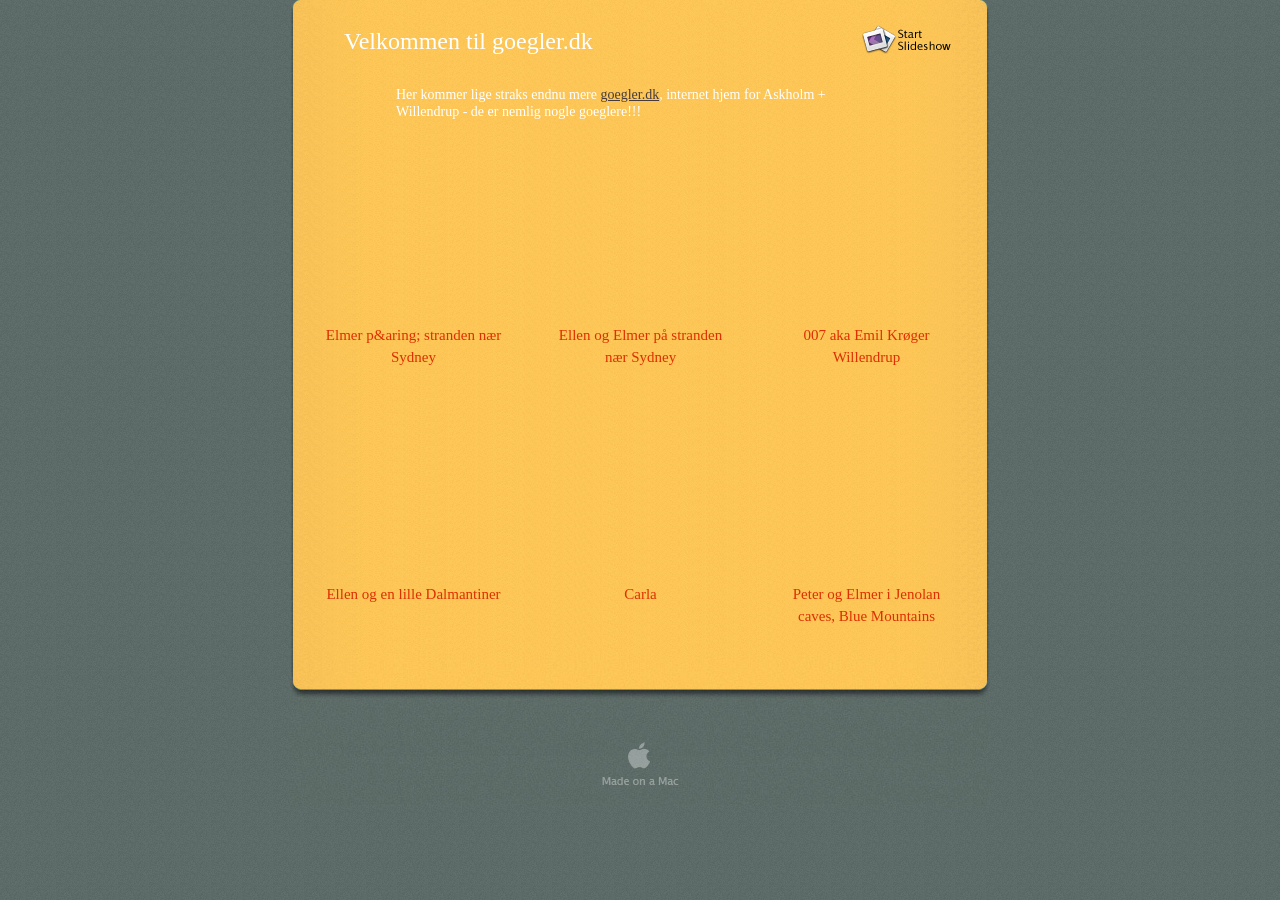
<file: index.html>
<?xml version="1.0" encoding="UTF-8"?><!DOCTYPE html PUBLIC "-//W3C//DTD XHTML 1.0 Transitional//EN" "http://www.w3.org/TR/xhtml1/DTD/xhtml1-transitional.dtd"><html xmlns="http://www.w3.org/1999/xhtml"><head><title></title><meta http-equiv="refresh" content="0;url= goegler.dk/goegl.html" /></head><body></body></html>
</file>
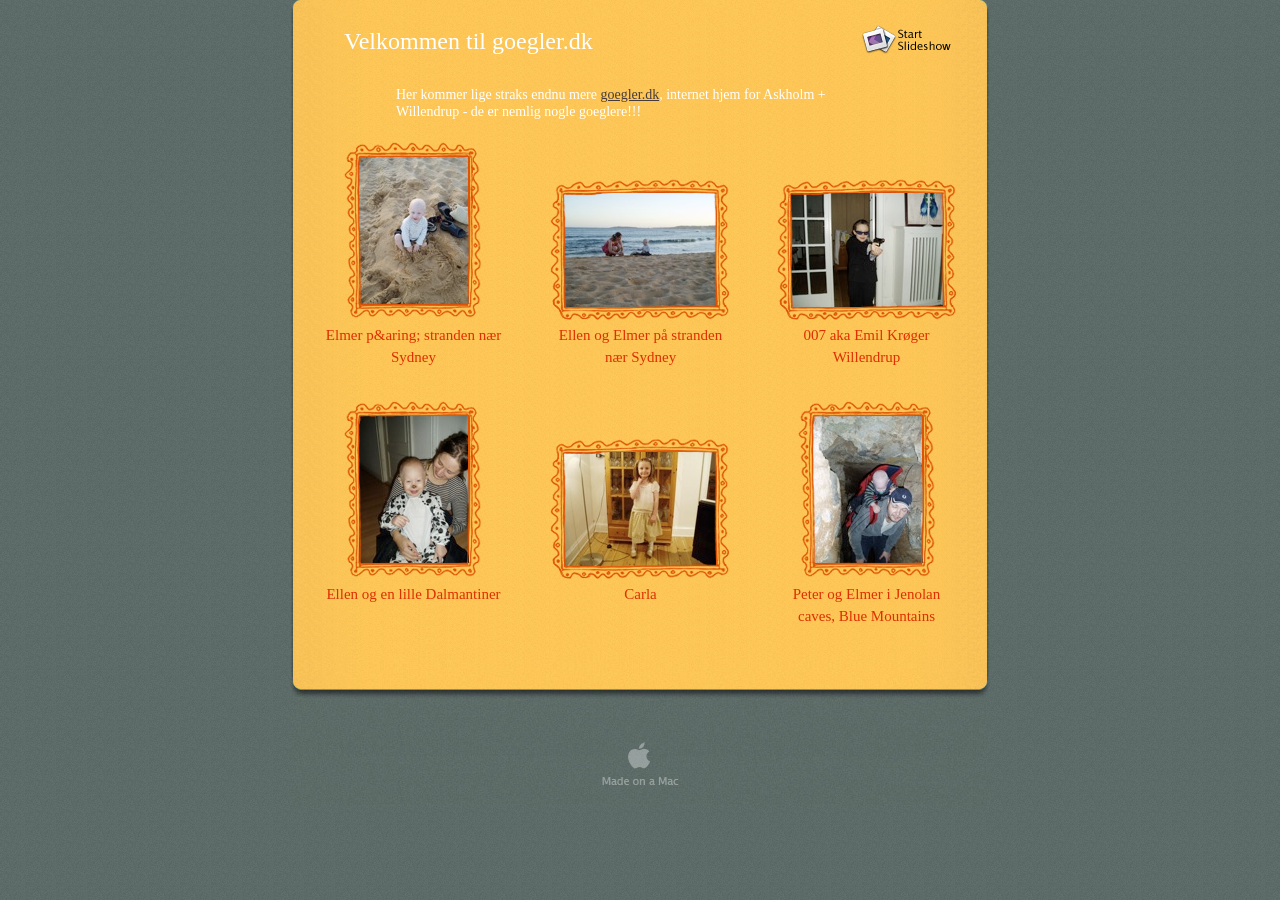
<file: goegler.dk/index.html>
<?xml version="1.0" encoding="UTF-8"?><!DOCTYPE html PUBLIC "-//W3C//DTD XHTML 1.0 Transitional//EN" "http://www.w3.org/TR/xhtml1/DTD/xhtml1-transitional.dtd"><html xmlns="http://www.w3.org/1999/xhtml"><head><title></title><meta http-equiv="refresh" content="0;url= goegl.html" /></head><body></body></html>
</file>
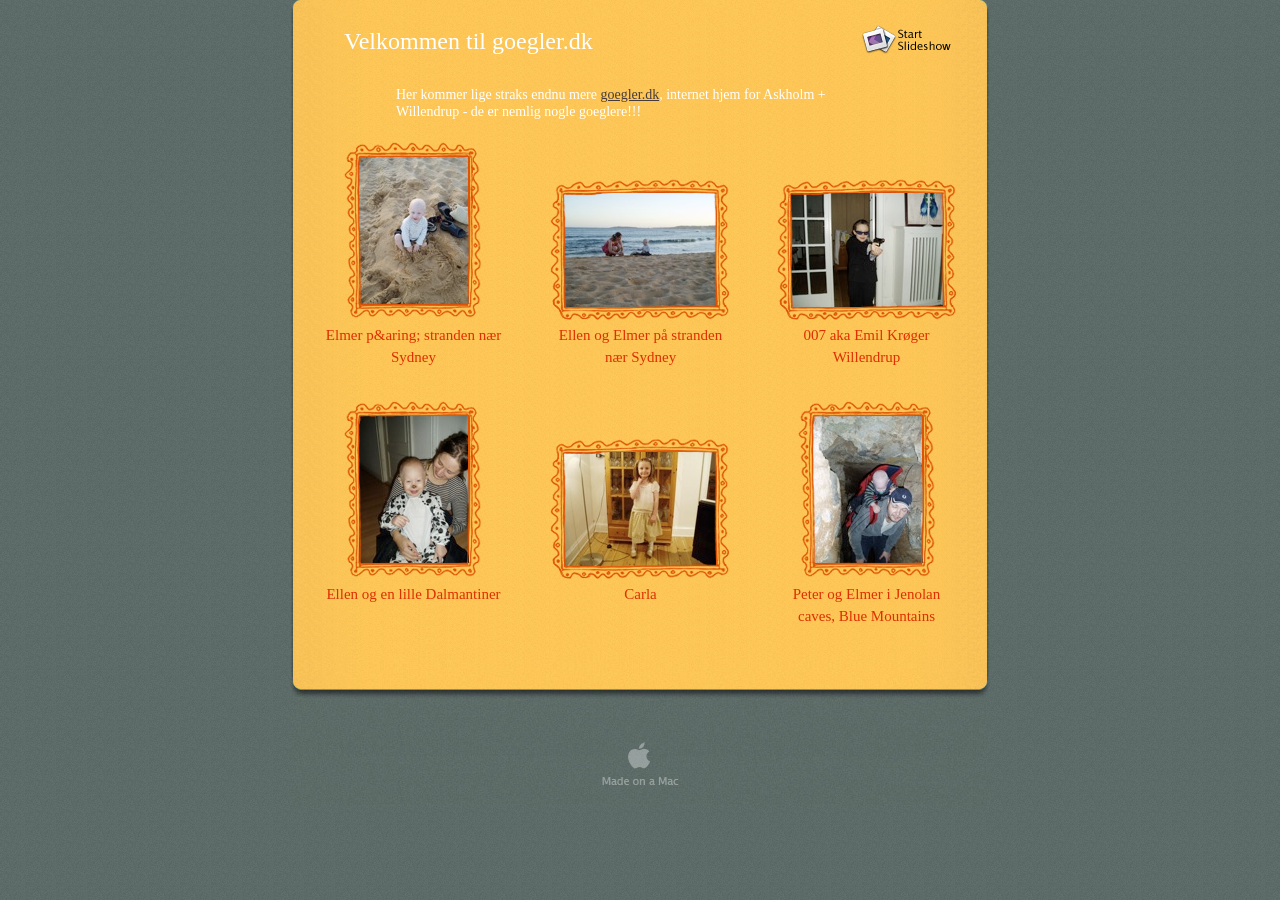
<file: goegler.dk/goegl.html>
<?xml version="1.0" encoding="UTF-8"?>
<!DOCTYPE html PUBLIC "-//W3C//DTD XHTML 1.0 Transitional//EN" "http://www.w3.org/TR/xhtml1/DTD/xhtml1-transitional.dtd">


<html xmlns="http://www.w3.org/1999/xhtml" xml:lang="en">
  <head><meta http-equiv="Content-Type" content="text/html; charset=UTF-8" />
    
    <meta name="Generator" content="iWeb 1.1.2" />
    <title>goegl</title>
    <link rel="stylesheet" type="text/css" media="screen" href="goegl_files/goegl.css" /><script type="text/javascript" src="SlideShow_assets/openSlideShowWindow.js"></script><script type="text/javascript" src="goegl_files/goegl.js"></script>
  </head>
  <body style="background: transparent url(Images/bkgnd_browser.jpg) repeat scroll top left; margin: 0pt; " onload="onPageLoad();">
    <div style="text-align: center; ">
      <div style="margin-bottom: 0px; margin-left: auto; margin-right: auto; margin-top: 0px; overflow: hidden; position: relative;  background: transparent url(Images/highlighter_photos_page_bg.jpg) repeat scroll top left; text-align: left; width: 700px; " id="body_content">
        <div style="float: left; height: 0px; line-height: 0px; margin-left: 0px; position: relative; width: 700px; z-index: 10; " id="header_layer">
          <div style="height: 0px; line-height: 0px; " class="tinyText"> </div>
        </div>
        <div style="float: left; margin-left: 0px; position: relative; width: 700px; z-index: 0; " id="nav_layer">
          <div style="height: 0px; line-height: 0px; " class="tinyText"> </div>
          <img src="Images/highlighter_photos_header.jpg" alt="" style="border: none; height: 24px; left: 0px; opacity: 1.00; position: absolute; top: 0px; width: 700px; z-index: 1; " />
        </div>
        <div style="margin-left: 0px; position: relative; width: 700px; z-index: 5; " id="body_layer">
          <div style="height: 0px; line-height: 0px; " class="tinyText"> </div>
          <div style="height: 1px; line-height: 1px; " class="tinyText"> </div>
          <div class="graphic_generic_body_textbox_style_default" style="margin-left: 102px; margin-top: 81px; position: relative; width: 470px; z-index: 1; ">
            <div>
              <div style="padding: 4px; " class="Normal">
                <div class="paragraph Body" style="line-height: 17px; margin-bottom: 0px; margin-top: 0px; padding-bottom: 0pt; padding-top: 0pt; "><span style="color: #ffffff; line-height: 17px; opacity: 1.00; ">Her kommer lige straks endnu mere </span><a href="http://goegler.dk" title="http://goegler.dk" style="line-height: 17px; opacity: 1.00; ">goegler.dk</a><span style="color: #ffffff; line-height: 17px; opacity: 1.00; ">, internet hjem for Askholm + Willendrup - de er nemlig nogle goeglere!!!</span></div>
              </div>
              <div style="height: 8px; line-height: 8px; " class="tinyText"> </div>
            </div>
          </div>
          


          <div class="graphic_generic_title_textbox_style_default" style="height: 37px; left: 50px; position: absolute; top: 23px; width: 470px; z-index: 1; " id="id1">
            <div>
              <div class="graphic_shape_layout_style_default">
                <div class="paragraph Title" style="line-height: 29px; padding-bottom: 0pt; padding-top: 0pt; ">Velkommen til goegler.dk</div>
              </div>
            </div>
          </div>
          <a href="javascript:void(0)" onfocus="this.blur();" onclick="openSlideShow2(0, 'en');">
<img src="goegl_files/image.png" alt="" id="id2" style="border: none; height: 36px; left: 571px; position: absolute; top: 22px; width: 119px; z-index: 1; " />
</a>
          <div style="height: 530px; left: 4px; position: absolute; top: 127px; width: 692px; z-index: 1; ">
            <div style="background: transparent url(goegl_files/3portrait3x4-underlay.png) no-repeat scroll center; height: 181px; left: 49px; position: absolute; top: 12px; width: 141px; z-index: 1; "></div>
            <div style="background: transparent url(goegl_files/E_strand_1.jpg) no-repeat scroll center; height: 147px; left: 65px; position: absolute; top: 30px; width: 110px; z-index: 1; "></div>
            <div style="background: transparent url(goegl_files/3portrait3x4.png) no-repeat scroll center; height: 181px; left: 49px; position: absolute; top: 12px; width: 141px; z-index: 1; "></div>
            <a href="javascript:void(0)" onfocus="this.blur();" onclick="openSlideShow2(0, 'en');" style="display: block; height: 147px; left: 65px; position: absolute; top: 30px; width: 110px; z-index: 1; "></a>
            <div style="height: 63px; left: 29px; position: absolute; top: 197px; width: 181px; z-index: 1; ">
              <div class="image_cluster_layout_style_default">
                <div class="paragraph Caption" style="line-height: 22px; padding-bottom: 0pt; padding-top: 0pt; ">Elmer p&amp;aring; stranden nær Sydney</div>
              </div>
            </div>
            <div style="background: transparent url(goegl_files/3landscape4x3-underlay.png) no-repeat scroll center; height: 141px; left: 256px; position: absolute; top: 52px; width: 181px; z-index: 1; "></div>
            <div style="background: transparent url(goegl_files/E_og_E_strand_1.jpg) no-repeat scroll center; height: 114px; left: 270px; position: absolute; top: 66px; width: 152px; z-index: 1; "></div>
            <div style="background: transparent url(goegl_files/3landscape4x3.png) no-repeat scroll center; height: 141px; left: 256px; position: absolute; top: 52px; width: 181px; z-index: 1; "></div>
            <a href="javascript:void(0)" onfocus="this.blur();" onclick="openSlideShow2(1, 'en');" style="display: block; height: 114px; left: 270px; position: absolute; top: 66px; width: 152px; z-index: 1; "></a>
            <div style="height: 63px; left: 256px; position: absolute; top: 197px; width: 181px; z-index: 1; ">
              <div class="image_cluster_layout_style_default">
                <div class="paragraph Caption" style="line-height: 22px; padding-bottom: 0pt; padding-top: 0pt; ">Ellen og Elmer på stranden nær Sydney</div>
              </div>
            </div>
            <div style="background: transparent url(goegl_files/3landscape4x3-underlay.png) no-repeat scroll center; height: 141px; left: 483px; position: absolute; top: 52px; width: 181px; z-index: 1; "></div>
            <div style="background: transparent url(goegl_files/E_1.jpg) no-repeat scroll center; height: 114px; left: 497px; position: absolute; top: 66px; width: 152px; z-index: 1; "></div>
            <div style="background: transparent url(goegl_files/3landscape4x3.png) no-repeat scroll center; height: 141px; left: 483px; position: absolute; top: 52px; width: 181px; z-index: 1; "></div>
            <a href="javascript:void(0)" onfocus="this.blur();" onclick="openSlideShow2(2, 'en');" style="display: block; height: 114px; left: 497px; position: absolute; top: 66px; width: 152px; z-index: 1; "></a>
            <div style="height: 63px; left: 482px; position: absolute; top: 197px; width: 181px; z-index: 1; ">
              <div class="image_cluster_layout_style_default">
                <div class="paragraph Caption" style="line-height: 22px; padding-bottom: 0pt; padding-top: 0pt; ">007 aka Emil Krøger Willendrup</div>
              </div>
            </div>
            <div style="background: transparent url(goegl_files/3portrait3x4-underlay.png) no-repeat scroll center; height: 181px; left: 49px; position: absolute; top: 271px; width: 141px; z-index: 1; "></div>
            <div style="background: transparent url(goegl_files/E_og_E_1.jpg) no-repeat scroll center; height: 147px; left: 65px; position: absolute; top: 289px; width: 110px; z-index: 1; "></div>
            <div style="background: transparent url(goegl_files/3portrait3x4.png) no-repeat scroll center; height: 181px; left: 49px; position: absolute; top: 271px; width: 141px; z-index: 1; "></div>
            <a href="javascript:void(0)" onfocus="this.blur();" onclick="openSlideShow2(3, 'en');" style="display: block; height: 147px; left: 65px; position: absolute; top: 289px; width: 110px; z-index: 1; "></a>
            <div style="height: 63px; left: 29px; position: absolute; top: 456px; width: 181px; z-index: 1; ">
              <div class="image_cluster_layout_style_default">
                <div class="paragraph Caption" style="line-height: 22px; padding-bottom: 0pt; padding-top: 0pt; ">Ellen og en lille Dalmantiner</div>
              </div>
            </div>
            <div style="background: transparent url(goegl_files/3landscape4x3-underlay.png) no-repeat scroll center; height: 141px; left: 256px; position: absolute; top: 311px; width: 181px; z-index: 1; "></div>
            <div style="background: transparent url(goegl_files/C_1.jpg) no-repeat scroll center; height: 114px; left: 270px; position: absolute; top: 325px; width: 152px; z-index: 1; "></div>
            <div style="background: transparent url(goegl_files/3landscape4x3.png) no-repeat scroll center; height: 141px; left: 256px; position: absolute; top: 311px; width: 181px; z-index: 1; "></div>
            <a href="javascript:void(0)" onfocus="this.blur();" onclick="openSlideShow2(4, 'en');" style="display: block; height: 114px; left: 270px; position: absolute; top: 325px; width: 152px; z-index: 1; "></a>
            <div style="height: 63px; left: 256px; position: absolute; top: 456px; width: 181px; z-index: 1; ">
              <div class="image_cluster_layout_style_default">
                <div class="paragraph Caption" style="line-height: 22px; padding-bottom: 0pt; padding-top: 0pt; ">Carla</div>
              </div>
            </div>
            <div style="background: transparent url(goegl_files/3portrait3x4-underlay.png) no-repeat scroll center; height: 181px; left: 503px; position: absolute; top: 271px; width: 141px; z-index: 1; "></div>
            <div style="background: transparent url(goegl_files/P_og_E_1.jpg) no-repeat scroll center; height: 147px; left: 519px; position: absolute; top: 289px; width: 110px; z-index: 1; "></div>
            <div style="background: transparent url(goegl_files/3portrait3x4.png) no-repeat scroll center; height: 181px; left: 503px; position: absolute; top: 271px; width: 141px; z-index: 1; "></div>
            <a href="javascript:void(0)" onfocus="this.blur();" onclick="openSlideShow2(5, 'en');" style="display: block; height: 147px; left: 519px; position: absolute; top: 289px; width: 110px; z-index: 1; "></a>
            <div style="height: 63px; left: 482px; position: absolute; top: 456px; width: 181px; z-index: 1; ">
              <div class="image_cluster_layout_style_default">
                <div class="paragraph Caption" style="line-height: 22px; padding-bottom: 0pt; padding-top: 0pt; ">Peter og Elmer i Jenolan caves, Blue Mountains</div>
              </div>
            </div>
          </div>
          <div style="height: 525px; line-height: 525px; " class="tinyText"> </div>
        </div>
        <div style="height: 150px; margin-left: 0px; position: relative; width: 700px; z-index: 15; " id="footer_layer">
          <div style="height: 0px; line-height: 0px; " class="tinyText"> </div>
          <img src="Images/highlighter_photos_footer-1.jpg" alt="" style="border: none; height: 150px; left: 0px; opacity: 1.00; position: absolute; top: 0px; width: 700px; z-index: 1; " />
          <a href="http://www.mac.com" title="http://www.mac.com">
<img src="goegl_files/image_1.png" alt="" id="id3" style="border: none; height: 50px; left: 280px; position: absolute; top: 80px; width: 139px; z-index: 1; " />
</a>
        </div>
      </div>
    </div>
  </body>
</html>
</file>
<file: goegler.dk/goegl_files/goegl.css>
.Body {
    color: #3f3f3f;
    font-family: 'HoeflerText-Regular', 'Hoefler Text', 'Times New Roman', 'serif';
    font-size: 14px;
    font-style: normal;
    font-variant: normal;
    font-weight: normal;
    letter-spacing: 0;
    line-height: 17px;
    margin-bottom: 0px;
    margin-left: 0px;
    margin-right: 0px;
    margin-top: 0px;
    opacity: 1.00;
    padding-bottom: 0px;
    padding-top: 0px;
    text-align: left;
    text-decoration: none;
    text-indent: 0px;
    text-transform: none;
}
.Caption {
    color: #de2f00;
    font-family: 'HoeflerText-Regular', 'Hoefler Text', 'Times New Roman', 'serif';
    font-size: 15px;
    font-style: normal;
    font-variant: normal;
    font-weight: normal;
    letter-spacing: 0;
    line-height: 22px;
    margin-bottom: 0px;
    margin-left: 0px;
    margin-right: 0px;
    margin-top: 0px;
    opacity: 1.00;
    padding-bottom: 0px;
    padding-top: 0px;
    text-align: center;
    text-decoration: none;
    text-indent: 0px;
    text-transform: none;
}
.Title {
    color: #ffffff;
    font-family: 'HoeflerText-Regular', 'Hoefler Text', 'Times New Roman', 'serif';
    font-size: 24px;
    font-style: normal;
    font-variant: normal;
    font-weight: normal;
    letter-spacing: 0;
    line-height: 29px;
    margin-bottom: 0px;
    margin-left: 0px;
    margin-right: 0px;
    margin-top: 0px;
    opacity: 1.00;
    padding-bottom: 0px;
    padding-top: 0px;
    text-align: left;
    text-decoration: none;
    text-indent: 0px;
    text-transform: none;
}
.Normal {
    padding: 4px;
}
.graphic_generic_body_textbox_style_default {
    background: transparent;
    float: none;
    margin: 0px;
    opacity: 1.00;
}
.graphic_generic_title_textbox_style_default {
    background: transparent;
    float: none;
    margin: 0px;
    opacity: 1.00;
}
.graphic_shape_layout_style_default {
    padding: 4px;
}
.image_cluster_layout_style_default {
    padding: 0px;
}
a {
    color: #473b3b;
    text-decoration: underline;
}
a:visited {
    color: #666666;
    text-decoration: underline;
}
a:hover {
    color: #ffffff;
    text-decoration: underline;
}
div {
    overflow: visible;
}
img {
    border: none;
}
.InlineBlock {display: inline; }
.InlineBlock {display: inline-block; }
.tinyText {
    font-size: 1px;
}
</file>
